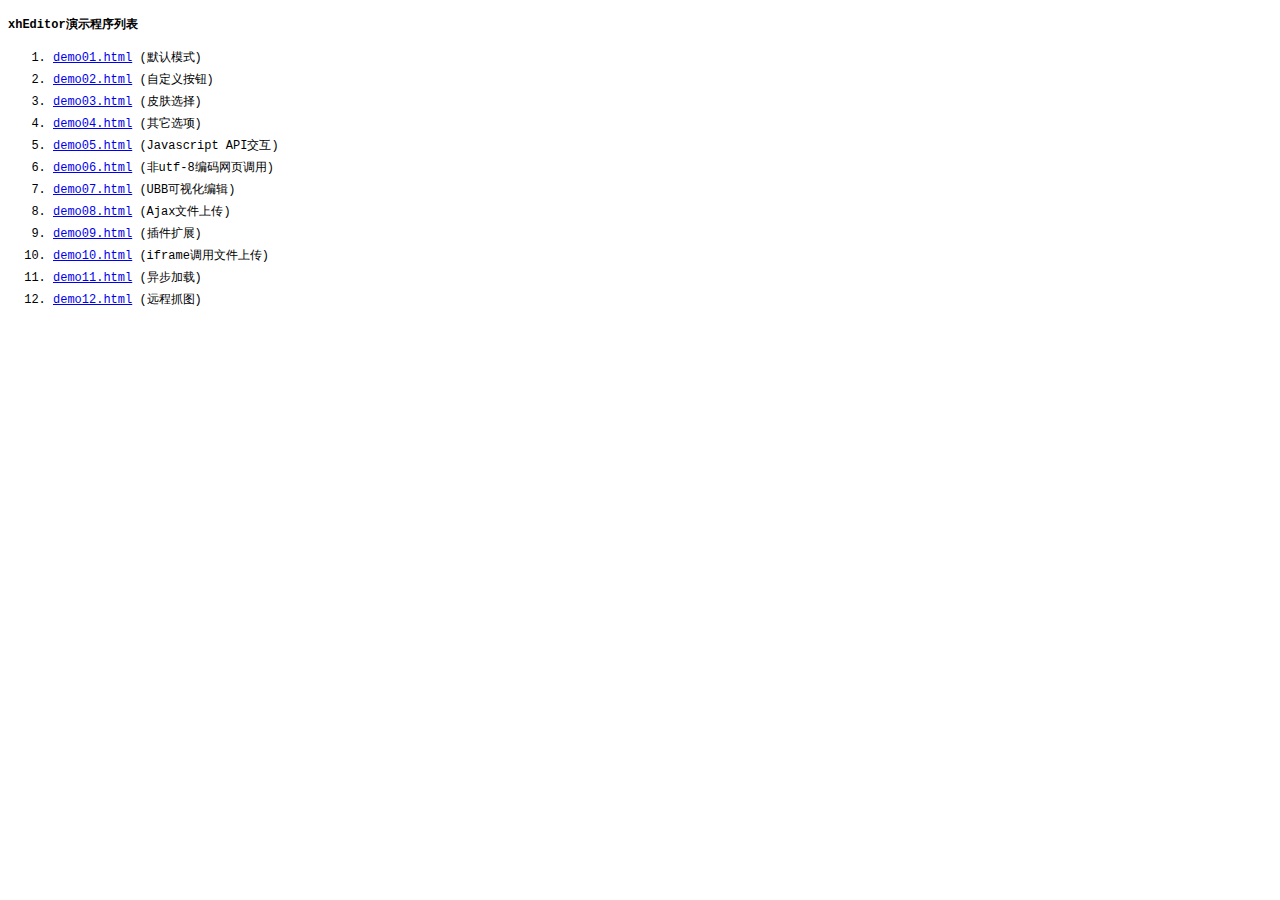
<file: jeestore/src/main/webapp/static/jslib/xheditor-1.1.14/demos/index.html>
<!DOCTYPE html PUBLIC "-//W3C//DTD XHTML 1.0 Transitional//EN" "http://www.w3.org/TR/xhtml1/DTD/xhtml1-transitional.dtd">
<html xmlns="http://www.w3.org/1999/xhtml">
	<head>
		<meta http-equiv="content-type" content="text/html; charset=utf-8" />
		<title>xhEditor demos</title>
		<style type="text/css" rel="stylesheet">
			body {
				font-size: 12px;
				font-family: Courier New;
			}
			li {
				margin: 5px;
			}
		</style>
	</head>
	<body>
		<h4>xhEditor演示程序列表</h4>
		<ol>
			<li><a href="demo01.html" target="_blank">demo01.html</a> (默认模式)</li>
			<li><a href="demo02.html" target="_blank">demo02.html</a> (自定义按钮)</li>
			<li><a href="demo03.html" target="_blank">demo03.html</a> (皮肤选择)</li>
			<li><a href="demo04.html" target="_blank">demo04.html</a> (其它选项)</li>
			<li><a href="demo05.html" target="_blank">demo05.html</a> (Javascript API交互)</li>
			<li><a href="demo06.html" target="_blank">demo06.html</a> (非utf-8编码网页调用)</li>
			<li><a href="demo07.html" target="_blank">demo07.html</a> (UBB可视化编辑)</li>
			<li><a href="demo08.html" target="_blank">demo08.html</a> (Ajax文件上传)</li>
			<li><a href="demo09.html" target="_blank">demo09.html</a> (插件扩展)</li>
			<li><a href="demo10.html" target="_blank">demo10.html</a> (iframe调用文件上传)</li>
			<li><a href="demo11.html" target="_blank">demo11.html</a> (异步加载)</li>
			<li><a href="demo12.html" target="_blank">demo12.html</a> (远程抓图)</li>
		</ol>
	</body>
</html>
</file>
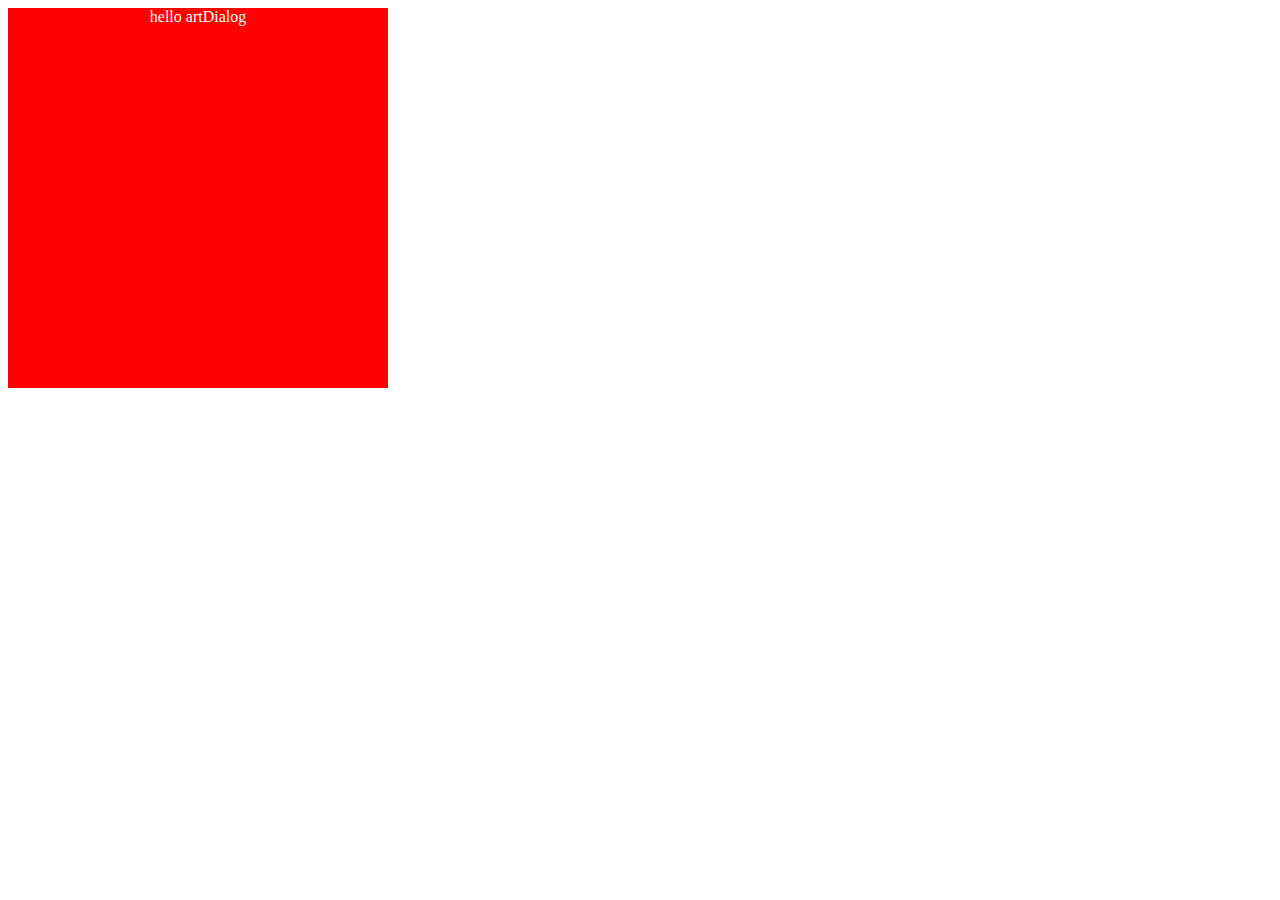
<file: jeestore/src/main/webapp/static/jslib/artDialog4.1.7/_doc/helloWorld.html>
<!DOCTYPE HTML>
<html>
<head>
<meta http-equiv="Content-Type" content="text/html; charset=utf-8">
<title></title>
<style>
html, body {  }
</style>
</head>

<body>
<div style="width:380px; height:380px; background:#F00; color:#FFF; text-align:center">hello artDialog</div>
</body>
</html>
</file>
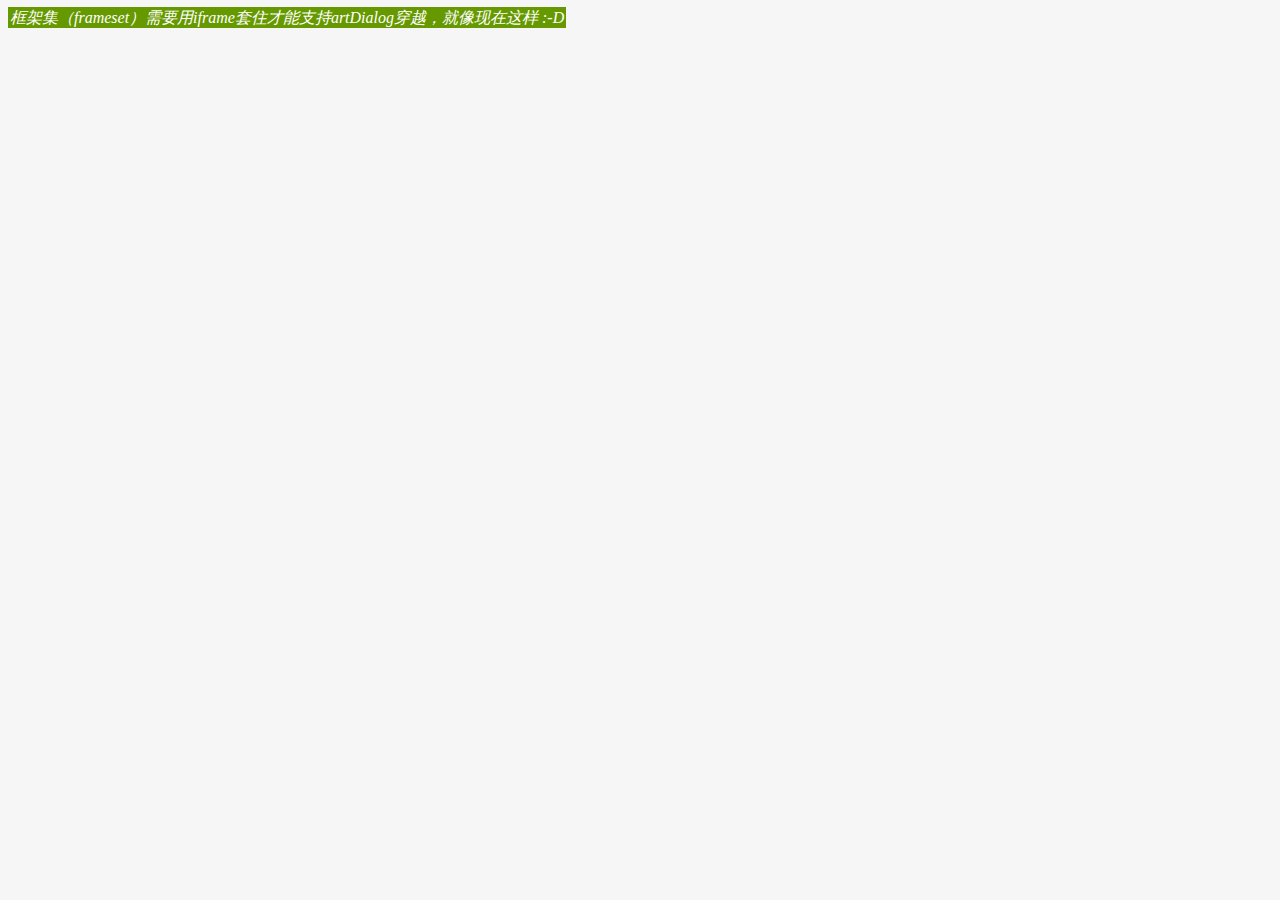
<file: jeestore/src/main/webapp/static/jslib/artDialog4.1.7/_doc/topFrame.html>
<!DOCTYPE html PUBLIC "-//W3C//DTD XHTML 1.0 Transitional//EN" "http://www.w3.org/TR/xhtml1/DTD/xhtml1-transitional.dtd">
<html xmlns="http://www.w3.org/1999/xhtml">
<head>
<meta http-equiv="Content-Type" content="text/html; charset=utf-8" />
<title>topFrame</title>
<style>
body { background:#F6F6F6; }
em.tips { padding:2px; background:#690; color:#FFF; }
</style>
</head>

<body>
<em class="tips">框架集（frameset）需要用iframe套住才能支持artDialog穿越，就像现在这样 :-D</em>
</body>
</html>
</file>
